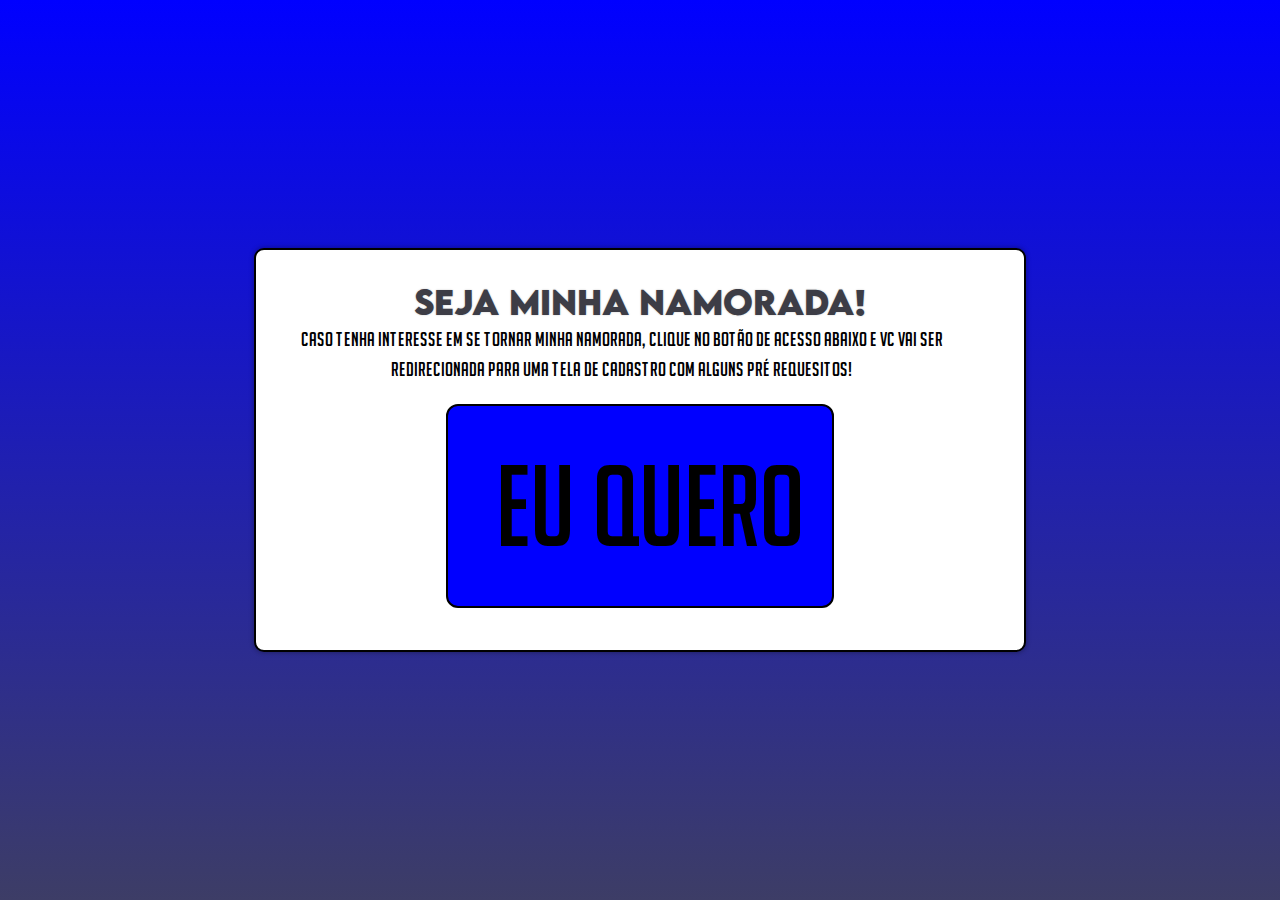
<file: index.html>
<!DOCTYPE html>
<html lang="pt-br">
<head>
    <meta charset="UTF-8">
    <meta name="viewport" content="width=device-width, initial-scale=1.0">
    <title>Seja minha namorada</title>
    <link rel="stylesheet" href="estilo.css">
</head>
<body>
  <main>
    <h1>Seja minha namorada!</h1>
    <p>Caso tenha interesse em se tornar minha namorada, clique no botão de acesso abaixo e vc vai ser redirecionada para uma tela de cadastro com alguns pré requesitos!</p>
    <a href="cadastro.html">
        <div><p>EU QUERO </p></div>
    </a>
  </main>
    
</body>
</html>
</file>
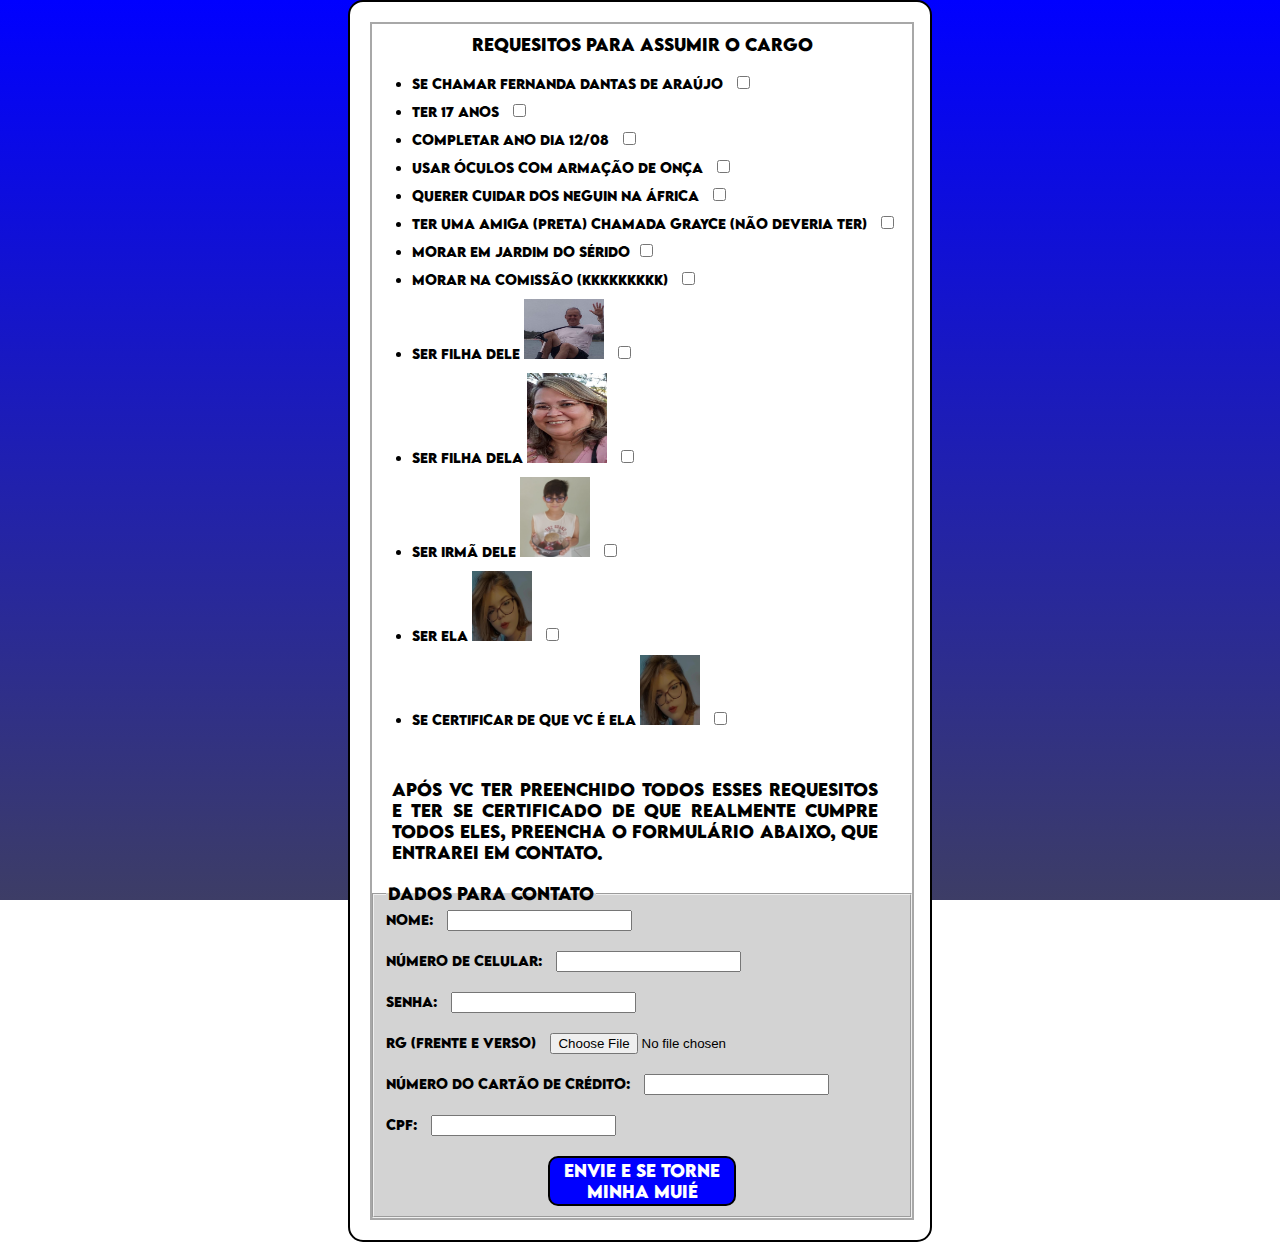
<file: cadastro.html>
<!DOCTYPE html>
<html lang="pt-br">
<head>
    <meta charset="UTF-8">
    <meta name="viewport" content="width=device-width, initial-scale=1.0">
    <title>Cadastro</title>
    <link rel="stylesheet" href="cad.css">
</head>
<body>
    <main>
        <div id="requesitos">
            <H1>Requesitos para assumir o cargo</H1>
            <ul>
                <li><label for="nome">Se chamar Fernanda Dantas de Araújo</label> <input type="checkbox" id="nome"></li>
                <li><label for="idade">Ter 17 anos</label> <input type="checkbox" id="idade"></li>
                <li> <label for="date">Completar ano dia 12/08</label> <input type="checkbox" id="date"></li>
                <li> <label for="oculos">Usar óculos com armação de onça</label> <input type="checkbox" id="oculos"></li>
                <li> <label for="medici">Querer cuidar dos neguin na África</label> <input type="checkbox" id="medici"></li>
                <li> <label for="amg">Ter uma amiga (preta) chamada Grayce (não deveria ter)</label> <input type="checkbox" id="amg"></li>
                <li><label for="cid">Morar em Jardim do Sérido</label><input type="checkbox" id="cid"></li>
                <li> <label for="bai">Morar na comissão (KKKKKKKKK)</label> <input type="checkbox" id="bai"></li>
                <li> <label for="sograo">Ser filha dele <img style="
                width: 80px; height: 60px;" src="imagens/sograo.jpeg" alt=""></label> <input type="checkbox" id="sograo"></li>
                <li> <label for="sogrona">Ser filha dela <img style="width: 80px; height: 90px;" src="imagens/sogrona.jpeg" alt=""></label> <input type="checkbox" id="sogrona"></li>
                <li> <label for="cunhado">Ser irmã dele <img style="width: 70px; height: 80px;" src="imagens/cunhado.jpeg" alt=""></label> <input type="checkbox" id="cunhado"></li>
                <li> <label for="ela"> Ser ela <img style="width: 60px; height: 70px;" src="imagens/ela.jpg" alt=""></label> <input type="checkbox" id="ela"></li>
                <li> <label for="ela2">Se certificar de que vc é ela <img style="width: 60px; height: 70px;" src="imagens/ela.jpg" alt=""></label> <input type="checkbox" id="ela2"></li>
            </ul>
            
            <h1 style="margin-top: 50px; text-align: justify; width: 90%; margin-left: 20px;">Após vc ter preenchido TODOS esses requesitos e ter se certificado de que realmente cumpre todos eles, preencha o formulário abaixo, que entrarei em contato.</h1>

            <form method="post">
                <fieldset>
                    <legend>DADOS PARA CONTATO</legend>
                    <p class="line">
                        <label for="nom2">Nome:</label>
                        <input type="text" name="nome" id="nom2" required>
                    </p>
                    <p class="line">
                        <label for="num">Número de celular:</label>
                        <input type="tel" name="celular" id="num" required>
                    </p>
                    <p class="line">
                        <label for="sen">Senha:</label>
                        <input type="password" name="senha" id="sen"  required>
                    </p>
                    <p class="line">
                        <label for="rg">RG (frente e verso)</label>
                        <input type="file" name="doc" id="rg">
                    </p>
                    <p class="line">
                        <label for="numcart">Número do cartão de crédito:</label>
                        <input type="password" name="cartao" id="numcart">
                    </p>
                    <p class="line">
                        <label for="cpf">CPF:</label>
                        <input type="text" name="cpf" id="cpf">
                    </p>
                    <a href="https://youtu.be/jLWzH2HS9Iw?si=VU9-cRvnM0_MDC24" target="_blank">
                        <div id="senha"><p style>Envie e se torne minha muié</p></div>
                    </a>
                </fieldset>
            </form>

        </div>
    </main>
</body>
</html>
</file>
<file: estilo.css>
@charset "UTF-8";
@font-face {
    font-family: "noodle";
    src: url("fontes/big_noodle_titling.ttf") format("truetype");
}
@font-face {
    font-family:"lemon" ;
    src: url("fontes/LEMONMILK-Bold.otf") format("opentype");
}
*{
    margin: 0px;
    height: 100%;
}
body{
    background-image: linear-gradient(to bottom, #0000FF,#3D3D66);
    display: flex;
    flex-direction: column;
    align-items: center;
    justify-content: center;
}
main{
    background-color: white;
    border: 2px solid black;
    border-radius: 10px;
    box-shadow: 0px 0px 4px 1px rgba(0, 0, 0, 0.267);
    width: 60%;
    height: 400px;
}
h1{
    font-family: "lemon";
    text-align: center;
    opacity: 90%;
    text-shadow: 0px 0px 2px rgba(0, 0, 0, 0.247);
    padding-top: 30px;
    color: #292933;
    height: auto;
}
p{
    font-family: "noodle";
    height: auto;
    width: 90%;
    text-align: center;
    font-size: 20px;
    line-height: 30px;
    margin-left: 20px;
}
div{
    width: 50%;
    height: 200px;
    background-color: #0000FF;
    border: 2px solid black;
    border-radius: 12px;
    margin: auto;
    margin-top: 20px;
    display: flex;
    flex-direction: column;
    align-items: center;
    justify-content: center;
}
div p{
    font-size: 7em;
    vertical-align: middle;
    height: auto;
}
div:hover{
    background-color: aqua;
}
div:active{
    background-color: #3D3D66;
}
a{
    text-decoration: none;
    color: #000000;
}
</file>
<file: cad.css>
@charset "UTF-8";
@font-face {
    font-family: "noodle";
    src: url("fontes/big_noodle_titling.ttf") format("truetype");
}
@font-face {
    font-family:"lemon" ;
    src: url("fontes/LEMONMILK-Bold.otf") format("opentype");
}
*{
    margin: 0px;
    height: 100%;
}
body{
    background-image: linear-gradient(to bottom, #0000FF,#3D3D66);
    background-attachment: fixed;
    display: flex;
    flex-direction: column;
    align-items: center;
    font-family: Arial, Helvetica, sans-serif;
    font-weight: bold;
}
main{
    width: 540px;
    height: auto;
    border-radius: 15px;
    border: 2px solid black;
    background-color: white;
    padding: 20px;
}
#requesitos{
    width: 540px;
    height: auto;
    border: 2px solid rgba(0, 0, 0, 0.342);
    background-color: white;

}
li{
  height: auto;
  margin-bottom: 10px;

}
h1{
    font-family: "lemon";
    font-size: 16px;
    text-align: center;
    margin-top: 10px;
    height: auto;
    margin-bottom: 20px;
}
input{
    height: auto;
    margin-left: 10px;
    justify-self: flex-end;
}
fieldset{
    background-color: lightgray;
}
label{
    font-family: "lemon";
    font-size: 0.8em;
}
legend{
    font-family: "lemon";
}
.line{
    margin-bottom: 20px;
}
#senha{
    width: 180px;
    height: auto;
    background-color: #0000FF;
    font-family: "lemon";
    text-align: center;
    padding: 2px;
    color: white;
    border: 2px solid black;
    border-radius: 10px;
    margin: auto;
}
</file>
